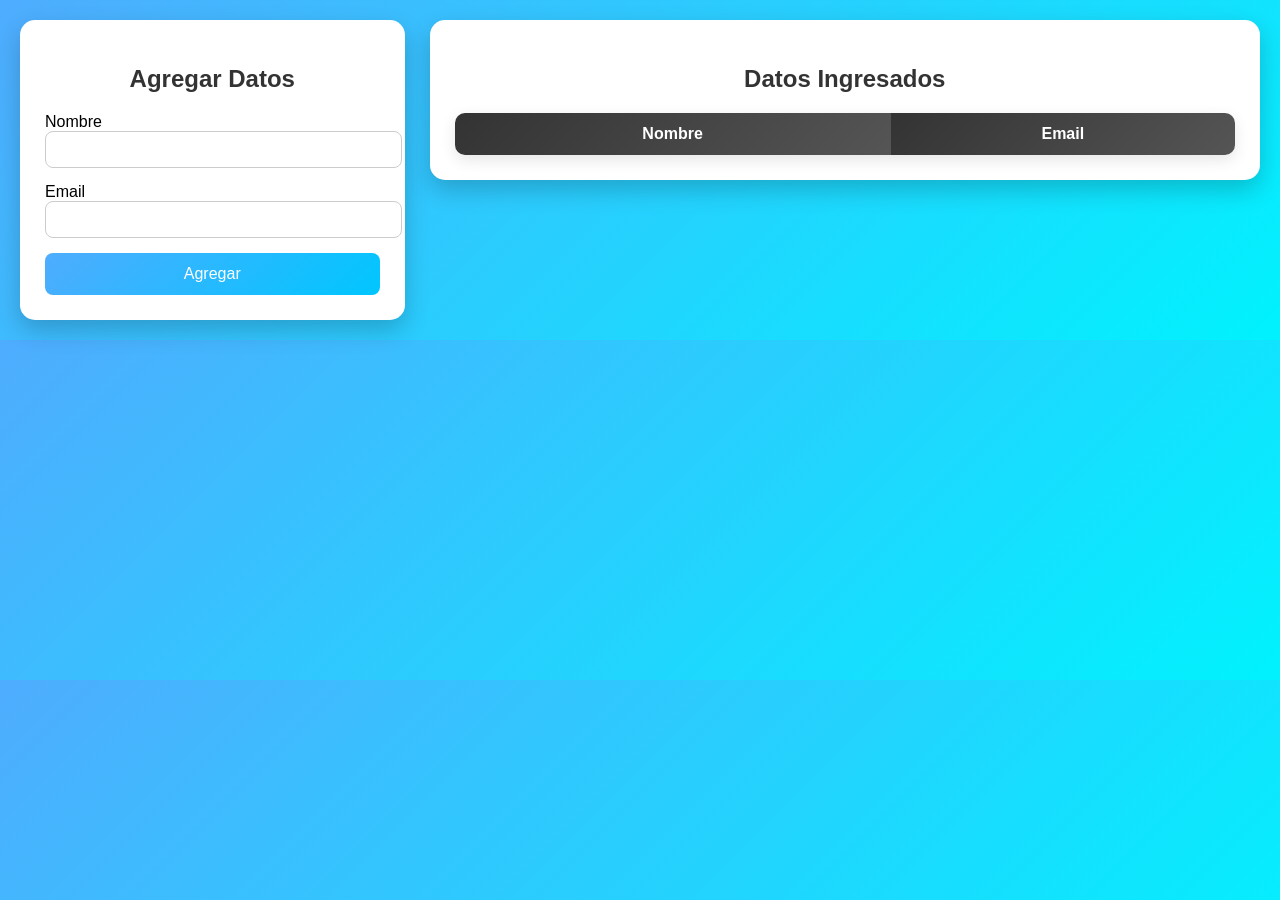
<file: index.html>
<!DOCTYPE html>
<html lang="es">
<head>
    <meta charset="UTF-8">
    <title>Formulario y Tabla</title>
    <link rel="stylesheet" href="css/style.css">
</head>
<body>

<div class="contenedor">

    <div class="formulario">
        <h2>Agregar Datos</h2>
        <form id="formulario">

            <label>Nombre</label>
            <input type="text" id="nombre" required>

            <label>Email</label>
            <input type="email" id="email" required>

            <button type="submit">Agregar</button>
        </form>
    </div>

    <div class="tabla">
        <h2>Datos Ingresados</h2>
        <table id="tabla">
            <thead>
                <tr>
                    <th>Nombre</th>
                    <th>Email</th>
                </tr>
            </thead>
            <tbody>
                <!-- Aquí se agregan los datos -->
            </tbody>
        </table>
    </div>

</div>

<script src="js/app.js"></script>
</body>
</html>
</file>
<file: css/style.css>
body {
    font-family: 'Segoe UI', Tahoma, Geneva, Verdana, sans-serif;
    background: linear-gradient(135deg, #4facfe, #00f2fe);
    margin: 0;
    padding: 20px;
}

.contenedor {
    display: flex;
    gap: 25px;
    align-items: flex-start;
}

.formulario, .tabla {
    background: white;
    padding: 25px;
    border-radius: 15px;
    box-shadow: 0 10px 25px rgba(0,0,0,0.2);
    transition: transform 0.3s ease, box-shadow 0.3s ease;
}

.formulario:hover, .tabla:hover {
    transform: translateY(-5px);
    box-shadow: 0 15px 35px rgba(0,0,0,0.3);
}

.formulario {
    width: 30%;
}

.formulario h2 {
    text-align: center;
    margin-bottom: 20px;
    color: #333;
}

.formulario input {
    width: 100%;
    padding: 10px;
    margin-bottom: 15px;
    border-radius: 8px;
    border: 1px solid #ccc;
    outline: none;
    transition: 0.3s;
}

.formulario input:focus {
    border-color: #4facfe;
    box-shadow: 0 0 8px rgba(79,172,254,0.5);
}

.formulario button {
    width: 100%;
    padding: 12px;
    background: linear-gradient(135deg, #4facfe, #00c6ff);
    color: white;
    border: none;
    border-radius: 8px;
    cursor: pointer;
    font-size: 16px;
    transition: 0.3s;
}

.formulario button:hover {
    background: linear-gradient(135deg, #00c6ff, #4facfe);
    transform: scale(1.05);
}

.tabla {
    width: 70%;
}

.tabla h2 {
    text-align: center;
    margin-bottom: 20px;
    color: #333;
}

table {
    width: 100%;
    border-collapse: collapse;
    overflow: hidden;
    border-radius: 10px;
}

th {
    background: linear-gradient(135deg, #333, #555);
    color: white;
    padding: 12px;
}

td {
    padding: 12px;
    text-align: center;
}

tr:nth-child(even) {
    background-color: #f2f2f2;
}

tr:hover {
    background-color: #dff9fb;
    transition: 0.3s;
}

table {
    box-shadow: 0 5px 15px rgba(0,0,0,0.1);
}
</file>
<file: fetchapi/css/style.css>
body {
    font-family: 'Segoe UI', Tahoma, Geneva, Verdana, sans-serif;
    background: linear-gradient(135deg, #4facfe, #00f2fe);
    margin: 0;
    padding: 20px;
}

/* CONTENEDOR GENERAL */
.contenedor {
    display: flex;
    gap: 25px;
    align-items: flex-start;
}

/* TARJETAS (FORM Y TABLA) */
.formulario, .tabla {
    background: white;
    padding: 25px;
    border-radius: 15px;
    box-shadow: 0 10px 25px rgba(0,0,0,0.2);
    transition: transform 0.3s ease, box-shadow 0.3s ease;
}

/* EFECTO HOVER TARJETAS */
.formulario:hover, .tabla:hover {
    transform: translateY(-5px);
    box-shadow: 0 15px 35px rgba(0,0,0,0.3);
}

/* FORMULARIO */
.formulario {
    width: 30%;
}

.formulario h2 {
    text-align: center;
    margin-bottom: 20px;
    color: #333;
}

/* INPUTS */
.formulario input {
    width: 100%;
    padding: 10px;
    margin-bottom: 15px;
    border-radius: 8px;
    border: 1px solid #ccc;
    outline: none;
    transition: 0.3s;
}

.formulario input:focus {
    border-color: #4facfe;
    box-shadow: 0 0 8px rgba(79,172,254,0.5);
}

/* BOTÓN */
.formulario button {
    width: 100%;
    padding: 12px;
    background: linear-gradient(135deg, #4facfe, #00c6ff);
    color: white;
    border: none;
    border-radius: 8px;
    cursor: pointer;
    font-size: 16px;
    transition: 0.3s;
}

.formulario button:hover {
    background: linear-gradient(135deg, #00c6ff, #4facfe);
    transform: scale(1.05);
}

/* TABLA */
.tabla {
    width: 70%;
}

.tabla h2 {
    text-align: center;
    margin-bottom: 20px;
    color: #333;
}

/* TABLA ESTILO */
table {
    width: 100%;
    border-collapse: collapse;
    overflow: hidden;
    border-radius: 10px;
}

/* ENCABEZADO */
th {
    background: linear-gradient(135deg, #333, #555);
    color: white;
    padding: 12px;
}

/* FILAS */
td {
    padding: 12px;
    text-align: center;
}

/* EFECTO FILAS */
tr:nth-child(even) {
    background-color: #f2f2f2;
}

tr:hover {
    background-color: #dff9fb;
    transition: 0.3s;
}

/* SOMBRA SUAVE EN TABLA */
table {
    box-shadow: 0 5px 15px rgba(0,0,0,0.1);
}
</file>
